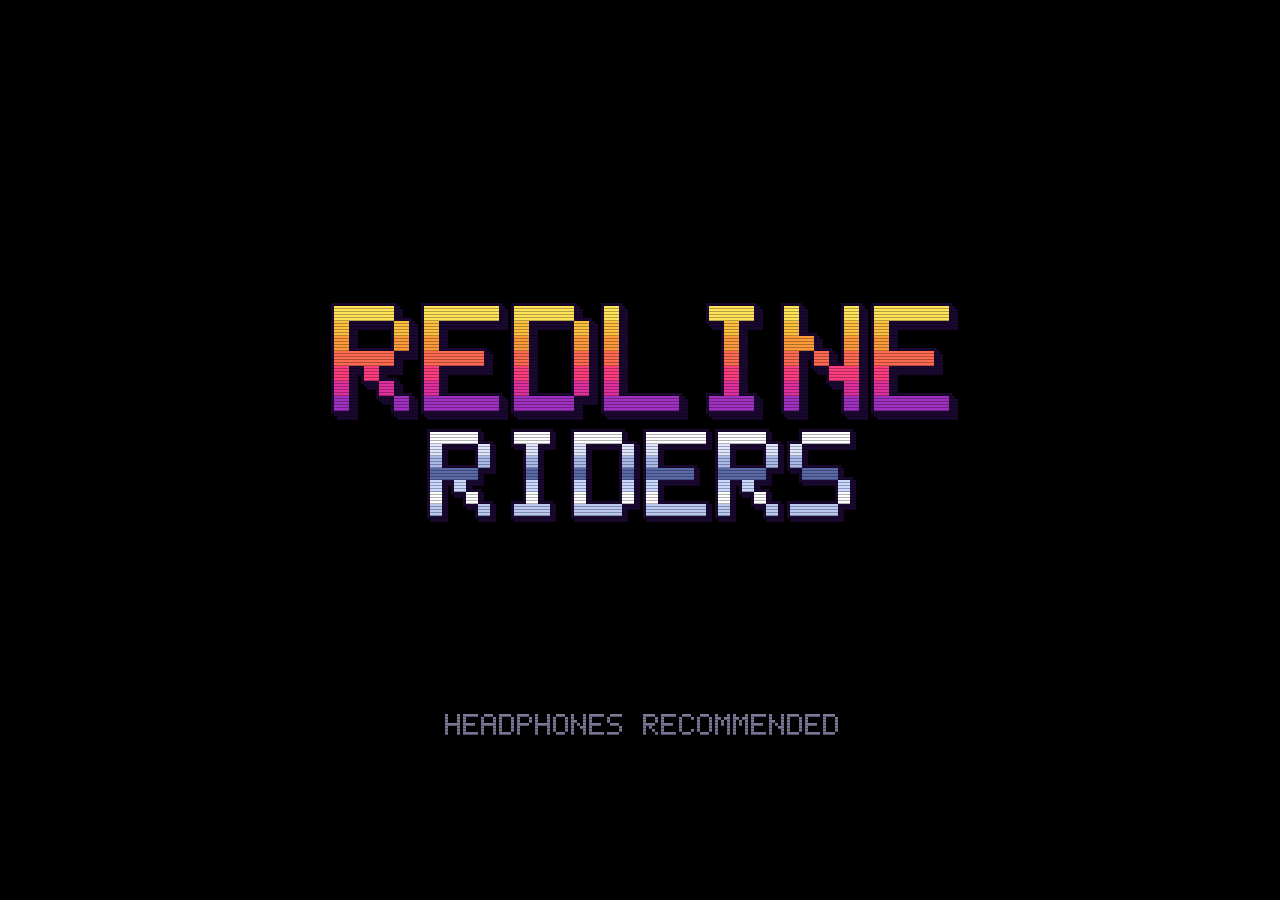
<file: index.html>
<!DOCTYPE html>
<html lang="en">
<head>
<meta charset="utf-8">
<meta name="viewport" content="width=device-width, initial-scale=1, maximum-scale=1, user-scalable=no">
<meta name="color-scheme" content="dark">
<title>Redline Riders</title>
<link rel="stylesheet" href="css/style.css">
</head>
<body>
<div id="screen">
  <canvas id="gl"></canvas>
  <canvas id="hud"></canvas>
  <div id="crt"></div>
</div>
<script src="js/core.js"></script>
<script src="js/font.js"></script>
<script src="js/gl.js"></script>
<script src="js/data.js"></script>
<script src="js/bikes.js"></script>
<script src="js/bike-models.js"></script>
<script src="js/props.js"></script>
<script src="js/track.js"></script>
<script src="js/audio.js"></script>
<script src="js/input.js"></script>
<script src="js/save.js"></script>
<script src="js/race.js"></script>
<script src="js/ai.js"></script>
<script src="js/hud.js"></script>
<script src="js/screens.js"></script>
<script src="js/main.js"></script>
</body>
</html>
</file>
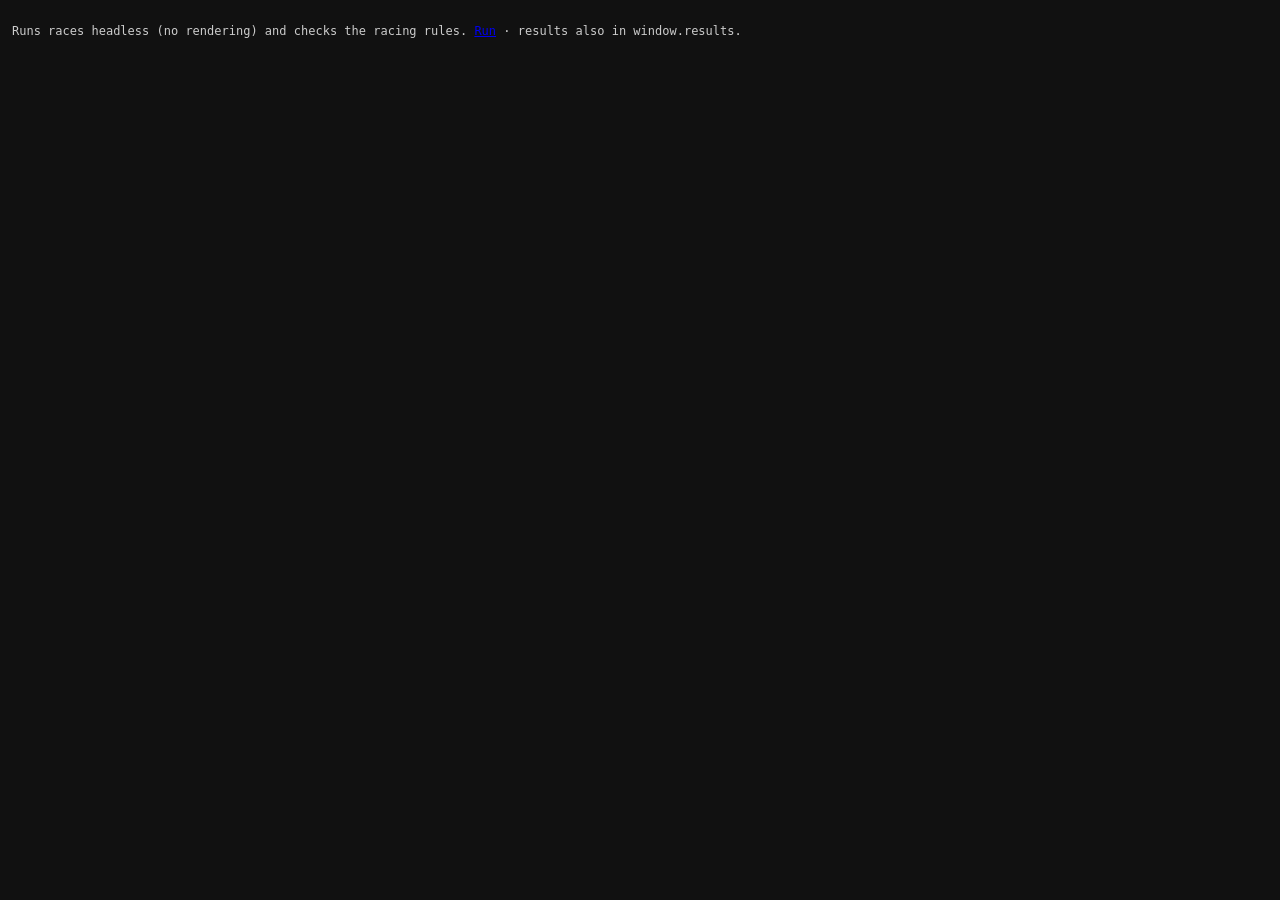
<file: dev/balance.html>
<!DOCTYPE html>
<html lang="en">
<head>
<meta charset="utf-8">
<title>Balance and racing checks (dev)</title>
<style>
  html, body { margin: 0; background: #111; color: #ccc; font: 12px monospace; }
  body { padding: 12px; }
  .pass { color: #5d5; } .fail { color: #f55; }
  div { white-space: pre; }
  canvas { display: none; }
</style>
</head>
<body>
<p>Runs races headless (no rendering) and checks the racing rules. <a href="?run">Run</a> · results also in <code>window.results</code>.</p>
<div id="out"></div>
<canvas id="gl"></canvas>
<script>
  // load the game scripts in order, never from the browser cache (this page is for checking fresh edits)
  const bust = Date.now();
  for (const f of ['core', 'font', 'gl', 'data', 'bikes', 'props', 'track', 'audio', 'input', 'save', 'race', 'ai']) {
    document.write(`<script src="../js/${f}.js?v=${bust}"><\/script>`);
  }
</script>
<script>
  const M = SR.M;
  SR.GL.init(document.getElementById('gl'));
  // silent audio: races create engine/skid/ambience voices
  const mute = () => ({ set() {}, stop() {} });
  Object.assign(SR.Audio, { engine: mute, skid: mute, ambience: mute, sfx() {}, music() {} });

  const out = document.getElementById('out');
  const log = (s, cls) => { const d = document.createElement('div'); d.textContent = s; if (cls) d.className = cls; out.appendChild(d); };

  // The bike and upgrade level an average player (finishing about 2nd) can afford at each cup.
  // The 'ladder' check keeps this in step with SR.CUPS prizes and SR.BIKES prices.
  const LADDER = [
    { bike: 'vx400', up: 0 }, { bike: 'vx400', up: 1 }, { bike: 'furia', up: 0 }, { bike: 'furia', up: 1 },
    { bike: 'blitz', up: 1 }, { bike: 'blitz', up: 2 }, { bike: 'tengu', up: 1 }, { bike: 'tengu', up: 2 },
  ];
  const ups = (n) => ({ engine: n, exhaust: n, tires: n, gearbox: n });

  /** One race to the player's flag. o: {track, bike, up, pace, diff, rubber, seed, laps, rivals, ctrl, max} */
  function sim(o) {
    const def = SR.trackById(o.track);
    const rivals = o.rivals || SR.Race.buildField(def.cup, 11, o.diff || 'normal', o.seed || 7);
    const r = SR.Race.create({
      trackDef: def, laps: o.laps || 3, mode: 'quick', diff: o.diff || 'normal', trans: 'auto', rivals,
      locals: [{ bikeId: o.bike, up: o.up || {}, paints: [M.rgb('#fff'), M.rgb('#000')], name: 'YOU', slot: 0 }],
    });
    r.rubber = !!o.rubber;
    const L = r.locals[0];
    L.ctrl = o.ctrl || new SR.Race.AIController({ pace: o.pace || 1, lane: 0, rng: M.rng(3), mistake: 0, trait: o.trait });
    L.ctrl.kind = 'local';
    // an AI-driven stand-in brakes like a rival, not like a player who has learned the friction circle;
    // it measures pace only (slide-offs have their own check)
    if (!o.ctrl) L.bench = true;
    const st = { wall: 0, low: 0, you: 0, youLow: 0, draft: 0, refill: 0 };
    const crash = r.crashRider.bind(r);
    r.crashRider = (q, side, kind) => {
      if (!(q.crashT > 0 || q.ghostT > 0)) {
        if (q.local) { st.you++; if (kind === 'lowside') st.youLow++; } else if (kind === 'lowside') st.low++; else st.wall++;
      }
      return crash(q, side, kind);
    };
    let g = 0;
    while (!L.finished && g++ < (o.max || 4000)) {
      const n0 = r.riders.map((q) => q.nitroN);
      r.update(0.1);
      r.riders.forEach((q, i) => { if (q.nitroN > n0[i]) st.refill++; if (q.draft > 0.35) st.draft += 0.1 / r.riders.length; });
    }
    const others = r.riders.filter((q) => q !== L).sort((a, b) => b.d - a.d);
    st.place = L.place;
    st.margin = L.place === 1 && others.length ? (L.d - others[0].d) / Math.max(others[0].v, 1) : 0;
    st.race = r;
    return st;
  }

  const checks = [];
  const check = (name, fn) => checks.push({ name, fn });

  check('same seed, same race', () => {
    const a = JSON.stringify(sim({ track: 'usa2', bike: 'furia', laps: 1 }).race.snapshot());
    const b = JSON.stringify(sim({ track: 'usa2', bike: 'furia', laps: 1 }).race.snapshot());
    return [a === b, 'snapshots ' + (a === b ? 'match' : 'differ')];
  });

  check('slipstream closes a gap', () => {
    // two identical riders at speed on the long start straight, the second 12 m back:
    // on the leader's line vs 3 m off it
    const run = (dx) => {
      const rivals = [0, 1].map(() => ({ name: 'KITE', bikeId: 'blitz', up: {}, paints: [M.rgb('#fff'), M.rgb('#000')], pace: 1 }));
      const r = SR.Race.create({ trackDef: SR.trackById('fra3'), laps: 3, mode: 'quick', diff: 'normal', trans: 'auto', rivals, locals: [] });
      r.phase = 'race';
      const [a, b] = r.riders;
      a.d = 40; b.d = 28; a.x = 0; b.x = dx; a.v = b.v = 60; a.gear = b.gear = 5;
      // full throttle, holding a fixed line (same steering law as the AI, without its overtaking)
      const hold = (lane) => ({
        kind: 'ai',
        get(q, race) {
          const w = race.track.curvAt(q.s) * q.v + 3.2 * (Math.atan2(lane - q.x, 10 + q.v * 0.35) - q.hr);
          const lean = Math.atan((w * q.v) / 9.81);
          return { steer: M.clamp(lean / Math.atan(q.st.lat / 9.81), -1, 1), throttle: 1, brake: 0, nitro: false, ai: true };
        },
      });
      a.ctrl = hold(0); b.ctrl = hold(dx);
      for (let i = 0; i < 30; i++) r.update(0.1);
      return a.d - b.d;
    };
    const tucked = run(0), wide = run(3);
    return [tucked < wide - 2, `gap after 3 s: ${tucked.toFixed(1)} m tucked in, ${wide.toFixed(1)} m out of the tow`];
  });

  check('turning: the bike rolls into a lean over time, quicker at low speed', () => {
    const rollIn = (v) => {
      const r = sim({ track: 'fra3', bike: 'blitz', laps: 1, max: 1, rivals: [] }).race;
      const L = r.locals[0];
      r.phase = 'race';
      L.d = 20; L.x = 0; L.hr = 0; L.lean = 0; L.v = v; L.gear = 3; L.bench = true;
      L.ctrl = { kind: 'local', get: () => ({ steer: 1, throttle: 0.3, brake: 0, nitro: false }) };
      const target = 0.8 * Math.atan(L.st.lat / 9.81);
      let t = 0;
      while (L.lean < target && t < 3) { r.update(1 / 60); t += 1 / 60; }
      return t;
    };
    const slow = rollIn(15), fast = rollIn(70);
    return [slow < fast && fast > 0.3 && fast < 0.9, `to 80% lean: ${slow.toFixed(2)} s at 54 km/h, ${fast.toFixed(2)} s at 252 km/h`];
  });

  check('player slides off braking hard in a lean (normal), stays up on easy', () => {
    const lean = (diff) => {
      const r = sim({ track: 'jpn3', bike: 'blitz', diff, laps: 1, max: 1, rivals: [] }).race;
      const L = r.locals[0];
      r.phase = 'race';
      // arrive fast at the tightest corner, grab the brake and hold full lean
      let at = 0, k = 0;
      for (let s = 0; s < r.track.L; s += 2) { const c = Math.abs(r.track.curvAt(s)); if (c > k) { k = c; at = s; } }
      const dir = Math.sign(r.track.curvAt(at));
      L.d = at - 30; L.v = 42; L.gear = 4; L.crashT = 0; L.ghostT = 0; L.bench = false;
      L.ctrl = { kind: 'local', get: () => ({ steer: dir, throttle: 0, brake: 1, nitro: false }) };
      let low = false;
      const crash = r.crashRider.bind(r);
      r.crashRider = (q, side, kind) => { if (q === L && kind === 'lowside') low = true; return crash(q, side, kind); };
      for (let i = 0; i < 30 && !low; i++) r.update(0.1);
      return low;
    };
    const n = lean('normal'), e = lean('easy');
    return [n && !e, `normal: ${n ? 'lowside' : 'stayed up'} · easy: ${e ? 'lowside' : 'stayed up'}`];
  });

  check('rivals crash 0.5-1.5 times a race', () => {
    let crashes = 0, races = 0, low = 0;
    for (const c of SR.CUPS) for (const t of [c.tracks[0], c.tracks[2]]) {
      const L = LADDER[SR.CUPS.indexOf(c)];
      const s = sim({ track: t.id, bike: L.bike, up: ups(L.up), rubber: true });
      crashes += s.wall + s.low; low += s.low; races++;
    }
    const avg = crashes / races;
    return [avg >= 0.5 && avg <= 1.5, `${avg.toFixed(2)} per race (${(low / races).toFixed(2)} lowsides) over ${races} races`];
  });

  // Pace, not finishing place: starting from the back of the grid, traffic decides places.
  // A sharp rider (late-braker line, no mistakes) on the expected bike should lap 1-4% quicker
  // than the fastest rival in every cup - the same edge all the way through, no easy or brutal cups.
  check('difficulty: the expected bike, ridden well, is 1-4% quicker than the fastest rival in every cup', () => {
    const rows = [];
    let ok = true;
    const gap = (s) => {
      const me = s.race.locals[0];
      const rival = Math.min(...s.race.riders.filter((q) => q !== me && q.bestLap).map((q) => q.bestLap));
      return (me.bestLap / rival - 1) * 100;
    };
    SR.CUPS.forEach((c, ci) => {
      const L = LADDER[ci];
      const runs = c.tracks.map((t) => sim({ track: t.id, bike: L.bike, up: ups(L.up), trait: 'late' }));
      const g = runs.reduce((a, s) => a + gap(s), 0) / runs.length;
      if (g > -1 || g < -4) ok = false;
      rows.push(`${c.short.padEnd(5)} ${(L.bike + '+' + L.up).padEnd(8)} ${g.toFixed(1)}% vs fastest rival  finishes ${runs.map((s) => 'P' + s.place).join(' ')}`);
    });
    return [ok, rows.join('\n    ')];
  });

  check('ladder: the expected bike is affordable for a player averaging 2nd', () => {
    let bank = 0, ok = true;
    const rows = [];
    const cost = (u) => { let c = 0; for (const up of SR.UPGRADES) if (['engine', 'exhaust', 'tires', 'gearbox'].includes(up.id)) for (let l = 0; l < u; l++) c += SR.upCost(up, l); return c; };
    SR.CUPS.forEach((c, ci) => {
      const L = LADDER[ci], prev = LADDER[ci - 1];
      if (!prev || prev.bike !== L.bike) bank -= SR.bikeById(L.bike).price + cost(L.up);
      else bank -= cost(L.up) - cost(prev.up);
      if (bank < 0) ok = false;
      rows.push(`${c.short.padEnd(5)} after buying ${(L.bike + '+' + L.up).padEnd(8)} bank $${Math.round(bank)}`);
      bank += 4 * c.prize * SR.PRIZE_MULT[1] + c.prize * 2; // four 2nd places + the 2nd-place cup bonus
    });
    return [ok, rows.join('\n    ')];
  });

  window.results = [];
  window.runChecks = (only) => {
    out.textContent = '';
    window.results = [];
    for (const c of checks) {
      if (only && !c.name.includes(only)) continue;
      const t0 = performance.now();
      let pass = false, info = '';
      try { [pass, info] = c.fn(); } catch (e) { info = e.stack; }
      window.results.push({ name: c.name, pass, info });
      log(`${pass ? 'PASS' : 'FAIL'}  ${c.name}  (${((performance.now() - t0) / 1000).toFixed(1)} s)\n    ${info}`, pass ? 'pass' : 'fail');
    }
    return window.results.map((r) => `${r.pass ? 'PASS' : 'FAIL'} ${r.name}\n    ${r.info}`).join('\n');
  };
  window.sim = sim;
  window.LADDER = LADDER;
  if (location.search.includes('run')) setTimeout(() => runChecks(), 50);
</script>
</body>
</html>
</file>
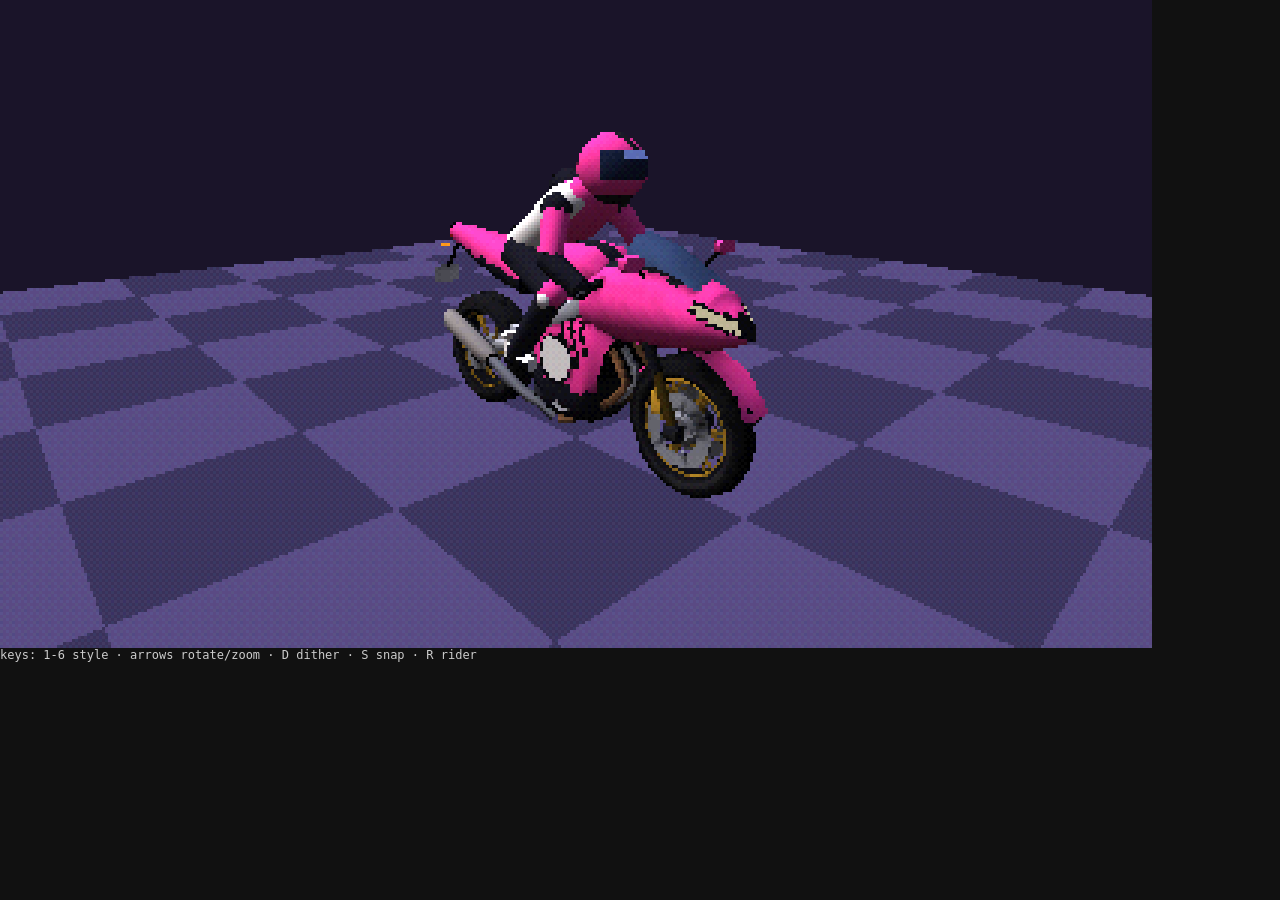
<file: dev/bikes.html>
<!DOCTYPE html>
<html lang="en">
<head>
<meta charset="utf-8">
<title>Bike viewer (dev)</title>
<style>
  html, body { margin: 0; background: #111; color: #ccc; font: 12px monospace; }
  canvas { width: 1152px; height: 648px; image-rendering: pixelated; display: block; }
</style>
</head>
<body>
<canvas id="gl"></canvas>
<div id="info">keys: 1-6 style · arrows rotate/zoom · D dither · S snap · R rider</div>
<script src="../js/core.js"></script>
<script src="../js/font.js"></script>
<script src="../js/gl.js"></script>
<script src="../js/data.js"></script>
<script src="../js/bikes.js"></script>
<script src="../js/bike-models.js"></script>
<script>
  const M = SR.M, GL = SR.GL;
  const cv = document.getElementById('gl');
  GL.init(cv);
  GL.resize(384 * (+new URLSearchParams(location.search).get('res') || 1), 216 * (+new URLSearchParams(location.search).get('res') || 1));
  const styles = Object.keys(SR.BIKE_STYLES);
  let si = +(new URLSearchParams(location.search).get('s') || 0), yaw = 2.4, dist = 3.2, pitch = 0.25, showRider = true, spin = 0;
  const floor = new GL.MB();
  for (let i = -6; i < 6; i++) for (let j = -6; j < 6; j++) floor.quad([i, 0, j], [i + 1, 0, j], [i + 1, 0, j + 1], [i, 0, j + 1], (i + j) & 1 ? [0.2, 0.18, 0.3] : [0.3, 0.26, 0.42], 0);
  const floorMesh = floor.build();
  const env = { sunDir: M.norm([0.5, 0.8, 0.3]), sunCol: [0.9, 0.85, 0.8], skyAmb: [0.45, 0.48, 0.6], gndAmb: [0.25, 0.22, 0.2], fogCol: [0.1, 0.08, 0.16], fogNear: 30, fogFar: 60 };
  const paints = SR.BIKES.map((b) => [M.rgb(b.paint), M.rgb(b.paint2)]);
  addEventListener('keydown', (e) => {
    if (e.key >= '1' && e.key <= '6') si = +e.key - 1;
    if (e.key === 'ArrowLeft') yaw -= 0.2;
    if (e.key === 'ArrowRight') yaw += 0.2;
    if (e.key === 'ArrowUp') dist = Math.max(1, dist - 0.3);
    if (e.key === 'ArrowDown') dist += 0.3;
    if (e.key === 'd') GL.dither = !GL.dither;
    if (e.key === 's') GL.snap = !GL.snap;
    if (e.key === 'r') showRider = !showRider;
  });
  const mm = M.m4(), wm = M.m4(), loc = M.m4();
  window.view = (s, y, d, p) => { si = s; yaw = y; if (d) dist = d; if (p !== undefined) pitch = p; };
  function frame() {
    const m = SR.Bikes.get(styles[si]);
    const st = m.style;
    const pi = si % paints.length;
    spin += 0.05;
    const eye = [Math.sin(yaw) * dist * Math.cos(pitch), 0.7 + Math.sin(pitch) * dist, Math.cos(yaw) * dist * Math.cos(pitch)];
    GL.beginView({ x: 0, y: 0, w: 1, h: 1 }, { eye, target: [0, 0.6, 0], fov: 0.9, near: 0.1, far: 100 }, env);
    GL.draw(floorMesh, null);
    M.model(mm, 0, 0, 0, 0, 0, 0);
    const o = { paint: paints[pi][0], paint2: paints[pi][1] };
    GL.draw(m.body, mm, o);
    if (showRider) GL.draw(m.rider, mm, o);
    for (const [z, r, mesh] of [[st.wf, st.rf, m.wheelF], [st.wr, st.rr, m.wheelR]]) {
      M.model(loc, 0, r, z, 0, -spin, 0);
      M.mulm(wm, mm, loc);
      GL.draw(mesh, wm, o);
    }
    requestAnimationFrame(frame);
  }
  SR.Bikes.load().then(frame); // Blender models when js/bike-models.js is present
</script>
</body>
</html>
</file>
<file: css/style.css>
html, body {
  margin: 0;
  height: 100%;
  background: #000;
  overflow: hidden;
}

body {
  display: flex;
  align-items: center;
  justify-content: center;
  cursor: default;
}

#screen {
  position: relative;
  --px: 4px;
}

#screen canvas {
  position: absolute;
  inset: 0;
  width: 100%;
  height: 100%;
  image-rendering: pixelated;
}

/* CRT: scanlines one game pixel apart + vignette */
#crt {
  position: absolute;
  inset: 0;
  pointer-events: none;
  background: repeating-linear-gradient(
    to bottom,
    rgba(0, 0, 0, 0) 0,
    rgba(0, 0, 0, 0) calc(var(--px) * 0.55),
    rgba(0, 0, 0, 0.3) calc(var(--px) * 0.55),
    rgba(0, 0, 0, 0.3) var(--px)
  );
  box-shadow: inset 0 0 calc(var(--px) * 40) rgba(0, 0, 0, 0.55);
}

#crt.off {
  display: none;
}
</file>
